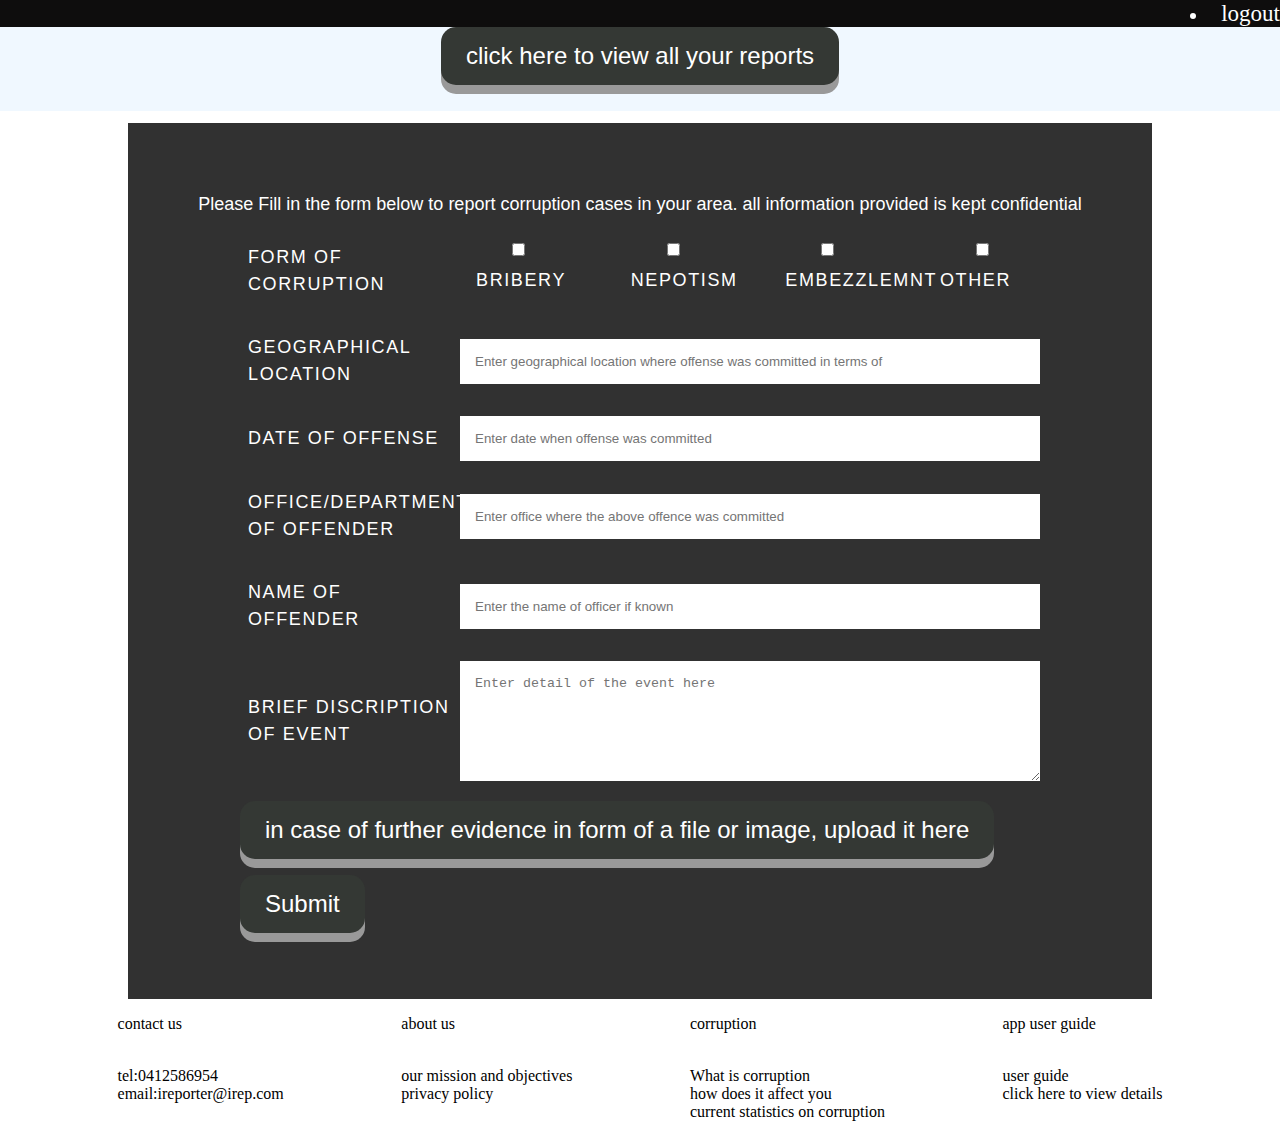
<file: html/use.html>
<!-- 
<!DOCTYPE html>
<html>
	<head>
		<meta charset="utf-8">
		<meta name="viewport" content="width=device-width, initial-scale=1.0">      
		<title>Ireporter</title>
        <link rel="stylesheet" href="../css/style.css">
        <script src = "js/general.js"></script> 
	</head>

	<body class="home-page" >


	<div id="container">

		<header class="header">
			<div class="company-banner">
				<img src="../img/log.png" alt="company-logo>" >
				<h1>I-reporter</h1><span class="clear"></span>
			</div>

			<nav>
				<ul class="menu">
					<li><a href="../index.html">Home</a></li>
					<li class="selected"><a href="signup.html">SignUp</a></li>
					<li><a href="login.html">Login</a></li>
				</ul>
			</nav>
		</header>

    
</div>
<div class = "subheader">
        <a href="user_dash.html"><button id = "viewreports">click here to view all your reports</button></a>

</div>

<div id="container">
    <form id = "reportform">
        <p class = "formheading">Please Fill in the form below to report corruption cases in your area. all information provided is kept confidential</p>

      <ul class="flex-outer">
            <li>
                    <p>form of corruption</p>
                    <ul class="flex-inner">
                      <li>
                        <input type="checkbox" id="bribes">
                        <label for="bribes">bribery</label>
                      </li>
                      <li>
                        <input type="checkbox" id="nepotism">
                        <label for="nepotism">nepotism</label>
                      </li>
                      <li>
                        <input type="checkbox" id="embezzzlement">
                        <label for="embezzlement">embezzlemnt</label>
                      </li>
            

                      <li>
                        <input type="checkbox" id="other">
                        <label for="other">Other</label>
                      </li>
                    </ul>
                  </li>
        <li>
          <label for="geog">geographical location</label>
          <input type="text" id="first-name" placeholder="Enter geographical location where offense was committed in terms of ">
        </li>
        <li>
          <label for="date">date of offense</label>
          <input type="text" id="date" placeholder="Enter date when offense was committed">
        </li>
        <li>
          <label for="department">office/department of offender</label>
          <input type="department" id="department" placeholder="Enter office where the above offence was committed">
        </li>
        <li>
          <label for="Name">Name of offender</label>
          <input type="text" id="Name" placeholder="Enter the name of officer if known">
        </li>
        <li>
          <label for="discription">brief discription of event</label>
          <textarea rows="6" id="discription" placeholder="Enter detail of the event here"></textarea>
        </li>
        <button type="submit">in case of further evidence in form of a file or image, upload it here</button>
          <button type="submit">Submit</button>
        </li>
      </ul>
      
    </form>
    <div id = "corruption-cases">
           <P>To see the full detail of the corruption case, please click on it</P> 
        <p id = "bribe"  onclick="Bribe()">1. Bribery extorted from passenger by afande kajejema</p>
            <div id = "bribedetail">
                    <p class = "title">date of offense:</p>
                    <p> 12,02,2014</p>
                   <p class = "title">form of corruption:</p>
                   <p> bribery</p> 
                   <p class = "title">place where corruption was done:</p>
                   <p> Masaka-Road</p>
                   <p class = "title">Name of offending officer</p>
                   <p> Afande Kajejema</p>
                  <p class = "title">description of event:</p>
                    <p> I saw Kajejema recieve a bribe and after he let a truck in poor condition go ahesd to Masaka</p><br>
                   <p class = "title">My Recomendation:</p>
                   <p id = "intervantion"> Kindly chase the nigger from that rank he is so greedy</p>
                    <button onclick="delete_intervantion()">delete intervation</button>
                    
                    <button onclick="edit_intervention()">edit intervation</button> 
                    <button onclick="edit_geographical()">modify Geographical location</button> <br>
                    <div class ="pops">
                    <input id = "editintervation" type = "text" placeholder = "edit intervation">
        
                    <button id = "submits" type = "submit" value ="submit">submit</button>
                    <br>
                    <input id = "editlocation" type = "text" placeholder = "edit Geographical location">
        
                    <button id = "submit" type = "submit" value ="submit" >submit</button>
</div>
            </div>
            <p id ="embezzle"  onclick="Embezzle()">2. Embezzlemtnt by pharmacist Nanjego</p>
            <div id = "embezzlement">
                    <p class = "title">date of offense:</p>
                    <p> 12,02,2024</p>
                   <p class = "title">form of corruption:</p>
                   <p> embezzlement</p> 
                   <p class = "title">place where corruption was done:</p>
                   <p>Nakapiriiti pharmacy</p>
                   <p class = "title">Name of offending officer</p>
                   <p> Nanjego</p>
                  <p class = "title">description of event:</p>
                    <p> Najego without authorisatoin went to teh pharmacy at night and took a box of drugs and stored tehm in her drugshop.</p><br>
                   <p class = "title">My Recomendation:</p>
                   <p id = "intervantions"> Kindly chase the nigger from that pharmacy she is a thief</p>
                    <button onclick="deletes_intervantion()">delete intervation</button>
                    <button onclick="edits_intervention()">edit intervation</button>
                    
            </div>
            
        </div>
  </div>

  
    </div>
    <footer>
      <div class = "contacts">
              <p>contact us</p> <br>
          tel:0412586954<br>
          email:ireporter@irep.com</div>
         <div class = "about">
             <p>about us</p><br>
              our mission and objectives<br>
              privacy policy 
         </div>
         <div class = "info">
          <p>corruption</p><br>
              What is corruption<br>
              how does it affect you<br>
              current statistics on corruption
      </div>
      <div class = "info">
              <p>app user guide</p><br>
                  user guide<br>
                  click here to view details<br>
                  
          </div>
      </div> 
</footer>
    </body> -->

    <!DOCTYPE html>
    <html>
    <head>
    <meta name="viewport" content="width=device-width, initial-scale=1.0">
    <link rel = "stylesheet"
    type = "text/css"
    href = "../css/sty.css" />
     <!-- <script src = "js/general.js" -->
    </head>
    <body>
    <script src = "../js/general.js"></script> 
    
    <div class = "navigation">
        
<!--         
            <a href = "../index.html">home</a>
            <a href = "../index.html">logout</a> -->
            <li><a href="../index.html">logout</a></li>
            <!-- <li></li> <a href="signup.html">SignUp</a></li>
            <li  class="selected"><a href="login.html">User-Login</a></li>
            <li><a href="login_admin.html">AdminLogin</a></li> -->
        
    </div>
    <div class = "subheader">
            <a href = "user_dash.html"><button id = "viewreports">click here to view all your reports</button></a>
    
    </div>
    
    <div id="container">
        <form id = "reportform">
            <p class = "formheading">Please Fill in the form below to report corruption cases in your area. all information provided is kept confidential</p>
    
          <ul class="flex-outer">
                <li>
                        <p>form of corruption</p>
                        <ul class="flex-inner">
                          <li>
                            <input type="checkbox" id="bribes">
                            <label for="bribes">bribery</label>
                          </li>
                          <li>
                            <input type="checkbox" id="nepotism">
                            <label for="nepotism">nepotism</label>
                          </li>
                          <li>
                            <input type="checkbox" id="embezzzlement">
                            <label for="embezzlement">embezzlemnt</label>
                          </li>
                
    
                          <li>
                            <input type="checkbox" id="other">
                            <label for="other">Other</label>
                          </li>
                        </ul>
                      </li>
            <li>
              <label for="geog">geographical location</label>
              <input type="text" id="first-name" placeholder="Enter geographical location where offense was committed in terms of ">
            </li>
            <li>
              <label for="date">date of offense</label>
              <input type="text" id="date" placeholder="Enter date when offense was committed">
            </li>
            <li>
              <label for="department">office/department of offender</label>
              <input type="department" id="department" placeholder="Enter office where the above offence was committed">
            </li>
            <li>
              <label for="Name">Name of offender</label>
              <input type="text" id="Name" placeholder="Enter the name of officer if known">
            </li>
            <li>
              <label for="discription">brief discription of event</label>
              <textarea rows="6" id="discription" placeholder="Enter detail of the event here"></textarea>
            </li>
            <button type="submit">in case of further evidence in form of a file or image, upload it here</button>
              <button type="submit">Submit</button>
            </li>
          </ul>
          
        </form>
        <!-- <div id = "corruption-cases">
               <P>To see the full detail of the corruption case, please click on it</P> 
            <p id = "bribe"  onclick="Bribe()">1. Bribery extorted from passenger by afande kajejema</p>
                <div id = "bribedetail">
                        <p class = "title">date of offense:</p>
                        <p> 12,02,2014</p>
                       <p class = "title">form of corruption:</p>
                       <p> bribery</p> 
                       <p class = "title">place where corruption was done:</p>
                       <p> Masaka-Road</p>
                       <p class = "title">Name of offending officer</p>
                       <p> Afande Kajejema</p>
                      <p class = "title">description of event:</p>
                        <p> I saw Kajejema recieve a bribe and after he let a truck in poor condition go ahesd to Masaka</p><br>
                       <p class = "title">My Recomendation:</p>
                       <p id = "intervantion"> Kindly chase the nigger from that rank he is so greedy</p>
                        <button onclick="delete_intervantion()">delete intervation</button>
                        
                        <button onclick="edit_intervention()">edit intervation</button> 
                        <button onclick="edit_geographical()">modify Geographical location</button> <br>
                        <div class ="pops">
                        <input id = "editintervation" type = "text" placeholder = "edit intervation">
            
                        <button id = "submits" type = "submit" value ="submit">submit</button>
                        <br>
                        <input id = "editlocation" type = "text" placeholder = "edit Geographical location">
            
                        <button id = "submit" type = "submit" value ="submit" >submit</button>
    </div>
                </div>
                <p id ="embezzle"  onclick="Embezzle()">2. Embezzlemtnt by pharmacist Nanjego</p>
                <div id = "embezzlement">
                        <p class = "title">date of offense:</p>
                        <p> 12,02,2024</p>
                       <p class = "title">form of corruption:</p>
                       <p> embezzlement</p> 
                       <p class = "title">place where corruption was done:</p>
                       <p>Nakapiriiti pharmacy</p>
                       <p class = "title">Name of offending officer</p>
                       <p> Nanjego</p>
                      <p class = "title">description of event:</p>
                        <p> Najego without authorisatoin went to teh pharmacy at night and took a box of drugs and stored tehm in her drugshop.</p><br>
                       <p class = "title">My Recomendation:</p>
                       <p id = "intervantions"> Kindly chase the nigger from that pharmacy she is a thief</p>
                        <button onclick="deletes_intervantion()">delete intervation</button>
                        <button onclick="edits_intervention()">edit intervation</button>
                        
                </div>
                
            </div> -->
      </div>
    
      
        </div>
        <footer>
          <div class = "contacts">
                  <p>contact us</p> <br>
              tel:0412586954<br>
              email:ireporter@irep.com</div>
             <div class = "about">
                 <p>about us</p><br>
                  our mission and objectives<br>
                  privacy policy 
             </div>
             <div class = "info">
              <p>corruption</p><br>
                  What is corruption<br>
                  how does it affect you<br>
                  current statistics on corruption
          </div>
          <div class = "info">
                  <p>app user guide</p><br>
                      user guide<br>
                      click here to view details<br>
                      
              </div>
          </div> 
    </footer>
        </body>
</file>
<file: css/style.css>
body{
	background-color: #302d2d;
	background-image: url(../img/cor.jpg);
}

#container {
	width:100%;
	margin: 0 auto;
}
#signup{
    background-color: aliceblue;
    width: 30%;
    margin: 2%;
    padding: 1%;
    -ms-flex-item-align: center;
}

h1{
	color: #F1F1F1;
	font-size: 32px	;
	font-family: 'Lato', sans-serif;
	
}
h3{
	text-align: center;
}
p,h1,h2,h3,h4,label,legend,.col4 li,table{
	color: #fff;
}

/* Columns*/

.col4,.col3,.col6,.col9,.col12 {
    float: left;
    padding:10px;
}
.col4 {
    width: 30%;
}
.col3 {
    width: 25%;
}
.col6 {
    width: 50%;
}
.col9 {
    width: 70%;
}
.col12 {
    width: 100%;
}

.col3 .row{
	padding: 20px
}
.clear {
    clear: both;
    display: block;
}

.company-banner img{
	margin: 0px 15px 0px 20px;
	width: auto;
	max-height: 80px;
	padding: 0;
}
.company-banner h1{
	margin-left: 15px,
}
.company-banner img,.company-banner h1{
	float: left;
}

.menu{
	font:1em Georgia;
	list-style: none;
	padding: 0;
	margin;0;
	background-color: #fff;
	text-transform: uppercase;
	/*border-bottom: 3px solid #000;*/
	/*border-top:1px solid #ddd;*/
	text-align: center;
	font-family: Helvetica, Arial, sans-serif;
}

.menu li{
	display:inline-block;
	padding: 5px 15px 4px 15px;
}

.menu li a{
	color: #333333;
	text-decoration: none;
	line-height: 3em;
}

.menu li a:hover {
	color: #992211;
}

.menu li.selected{
	background:#333333;
}

.menu li.selected a{
	color:#fff;
}


footer {
    padding: 20px;
    text-align: center;
    background: #292929;
}

footer li{
	text-align: left;
	list-style: none;
	margin-left: 20px;
	line-height: 1.6em;
}


.home-page{
	background-image: url(../img/bg_home.png);
	text-align: center;

}

.home-content h1 {
	border-bottom: 2px solid #fff;
	border-top:2px solid #fff;
	color: #F1F1F1;
	font-family: 'Lato', sans-serif;
	font-size: 32px	
	line-height: 4em;
	padding: 15px 0px 15px 0px;
	margin: 0 0 4em 0;

}
.home-page p {
	color: #F1F1F1;
	font-family:  "Poppins",sans-serif;
	font-size: 24px;
	max-width: 1000px;
	text-transform: uppercase;
	line-height: 1.5em;
	margin: 3em auto 3em auto;
}

.btn-large,form input[type="submit"]{

	width: 300px;
	height: 70px;
	font-family: Helvetica, Arial, sans-serif;
	font-size: 1.5em;
	background-color: #333333;
	border: 1px solid #fff;
	color: #ffffff;
	margin-right: 1em;
}
.btn-large:hover{
	color: #992211;
	border: 1px solid #992211;

}
form{
	padding: 30px;
}

form input[type="submit"]{
	width: 100%;
	max-height: 70px
}

.home-content{
	background-color: #00000006;

}



.product img,.client img{
	border: 1px solid #fff;
	width: 100%;
	max-height: 300px;
	text-align:center;
	margin:  auto 0 auto 0;
}
.product p,.client p{
	font-style: "Poppins",sans-serif;
	margin:  0 auto 1em auto;

}
.client,.product{
	border: 1px solid #fff;
}

#filter-btn{
	width: 150px;
	height: 40px;
}
form input[type="search"],.filter select{
	padding: 15px;
	width: auto;
	margin: 5px;
	font-size: 18px;
}
table{
	width: 100%;
	border-collapse: collapse;
}

th, td {
    text-align: left;
    padding: 8px;
}

tr:nth-child(even){background-color: #1abc9c}
tr:nth-child(odd){background-color: #2980b9}

.table{
	min-height: 500px;
}

.icons img{
	margin:  15px 0 15px 0;
}

h1{
	color: #F1F1F1;
	font-size: 32px	;
	font-family: 'Lato', sans-serif;
	
}
h3{
	text-align: center;
}
p,h1,h2,h3,h4,label,legend,.col4 li,table{
	color: #fff;
}

/* Columns*/

.col4,.col3,.col6,.col9,.col12 {
    float: left;
    padding:10px;
}
.col4 {
    width: 30%;
  
}
.col3 {
    width: 25%;
}
.col6 {
    width: 50%;
}
.col9 {
    width: 70%;
}
.col12 {
    width: 100%;
}

.col3 .row{
	padding: 20px
}
.clear {
    clear: both;
    display: block;
}
form{
	padding: 30px;
}

form input[type="text"],form input[type="password"],form input[type="email"],textarea,form select{
	padding: 15px;
	width: 80%;
	margin: 15px;
	font-size: 18px;

}
form input[type="submit"]{
	width: 100%;
	max-height: 70px
}
/* #container {
  width: 80%;
  max-width: 1200px;
  margin: 0 auto;
  font: normal 18px/1.5 "Fira Sans", "Helvetica Neue", sans-serif;
  background: rgb(49, 49, 49);
  color: #fff;
  padding: 50px 0;
} */

#container * {
  box-sizing: border-box;

  
}

.flex-outer,
.flex-inner {
  list-style-type: none;
  padding: 0;
}

.flex-outer {
  max-width: 800px;
  margin: 0 auto;
}

.flex-outer li,
.flex-inner {
  display: flex;
  flex-wrap: wrap;
  align-items: center;
}

.flex-inner {
  padding: 0 8px;
  justify-content: space-between;  
}

.flex-outer > li:not(:last-child) {
  margin-bottom: 20px;
}

.flex-outer li label,
.flex-outer li p {
  padding: 8px;
  font-weight: 300;
  letter-spacing: .09em;
  text-transform: uppercase;
}

.flex-outer > li > label,
.flex-outer li p {
  flex: 1 0 120px;
  max-width: 220px;
}

.flex-outer > li > label + *,
.flex-inner {
  flex: 1 0 220px;
}

.flex-outer li p {
  margin: 0;
}

.flex-outer li input:not([type='checkbox']),
.flex-outer li textarea {
  padding: 15px;
  border: none;
  display: flex;
  flex-direction: column;
  flex-wrap: wrap;
}

.flex-outer li button {
  margin-left: auto;
  padding: 8px 16px;
  border: none;
  background: #333;
  color: #f2f2f2;
  text-transform: uppercase;
  letter-spacing: .09em;
  border-radius: 2px;
}

.flex-inner li {
  width: 100px;
}
.navigation{
  display: flex;
  background-color: rgb(14, 13, 13);
  justify-content: flex-end;
  color: white;

    
}
.navigation a{
  display: inline;
  color:white;
  padding-right: 2%;
  text-decoration: none;
  padding-top: 1%;
  padding-bottom: 1%;
  font-size: 120%;
}
.formheading{
  text-align: center;
}

.navigation li{
    font-size: 120%;
    padding-left: 1%;
}
.subheader{
  background-color: aliceblue;
  font-size: 1%;
  text-align: center;
  margin-bottom: 1%;
}
button{
  
      display: inline-block;
      padding: 15px 25px;
      font-size: 24px;
      cursor: pointer;
      text-align: center;
      text-decoration: none;
      outline: none;
      color: #fff;
      background-color: rgb(52, 56, 52);
      border: none;
      border-radius: 15px;
      box-shadow: 0 9px #999;
      margin-bottom:2%; 
    }

#corruptioncases h1{
background-color: pink;
}
#changestatus{
display: none;
float:center;
}
#bribedetail{
  display: none;
  
  flex-wrap: wrap;
  align-items: center;
  text-align: center;
  background-color: antiquewhite;
  color: black;
}
#editintervation{
  display: none;
  text-align: center;
}
#editlocation{
  display: none;
}
#submits{
  display: none;
}
.pops{
  text-align: center;
}
.pops input{
  width: 100%;
  height: 1%;
}
.pops button{
  text-align: center;
  
}
#submit{
  display: none;
}
#editlocation{
  display: none;
}
.title{
  background-color: #f2f2f2;
  padding: 8px;
  font-weight: 300;
  letter-spacing: .09em;
  text-transform: uppercase;
}
#embezzlement{
  display: none;
  text-align: center;
  background-color: antiquewhite;
  color: black;
  padding-left: 20%;
  
}
    
    button:hover {background-color: #3e8e41}
    
    button:active {
      background-color: #3e8e41;
      box-shadow: 0 5px #666;
      transform: translateY(4px);
    }
#bribe:hover{
background-color: #666;
}
#embezzle:hover{
background-color: #666;
}
#logo{
font-family: fantasy;
display: flex;
justify-content: flex-start;
}
footer{
display: flex;
justify-content: space-evenly;
/* background-image: url(../img/shout.jpg); */
color: #000;

}
input{
width: 100%;
}
@media screen and (max-width: 600px){
footer {
flex-direction: column;
background-image: none;
text-align: center;

} 
/* input[type =text], select, placeholder, textarea{
width: 100%;
max-width: 500px;
box-sizing: border-box;
resize: vertical;
} */
button{

font-size: 10px;

}
label{
text-transform: lowercase;
font-size: 100%;
}
.flex-outer li label,
.flex-outer li p {
padding: 7px;
font-weight: 200;
letter-spacing: .09em;
text-transform: lowercase;
}
}
  


@media screen and (max-width: 1270px) {
  .col3,.col4, .col6,.col9,.col12 {
    width: 100%;
  }
}
</file>
<file: css/sty.css>
body {
    /* font: normal 18px/1.5 "Fira Sans", "Helvetica Neue", sans-serif;
    background: #3AAFAB;
    color: #fff;
    padding: 50px 0; */
    margin: 0%;
    
    
  }
  
  #container {
    width: 80%;
    max-width: 1200px;
    margin: 0 auto;
    font: normal 18px/1.5 "Fira Sans", "Helvetica Neue", sans-serif;
    background: rgb(49, 49, 49);
    color: #fff;
    padding: 50px 0;
  }

  #container * {
    box-sizing: border-box;
  }
  
  .flex-outer,
  .flex-inner {
    list-style-type: none;
    padding: 0;
  }
  
  .flex-outer {
    max-width: 800px;
    margin: 0 auto;
  }
  
  .flex-outer li,
  .flex-inner {
    display: flex;
    flex-wrap: wrap;
    align-items: center;
  }
  
  .flex-inner {
    padding: 0 8px;
    justify-content: space-between;  
  }
  
  .flex-outer > li:not(:last-child) {
    margin-bottom: 20px;
  }
  
  .flex-outer li label,
  .flex-outer li p {
    padding: 8px;
    font-weight: 300;
    letter-spacing: .09em;
    text-transform: uppercase;
  }
  
  .flex-outer > li > label,
  .flex-outer li p {
    flex: 1 0 120px;
    max-width: 220px;
  }
  
  .flex-outer > li > label + *,
  .flex-inner {
    flex: 1 0 220px;
  }
  
  .flex-outer li p {
    margin: 0;
  }
  
  .flex-outer li input:not([type='checkbox']),
  .flex-outer li textarea {
    padding: 15px;
    border: none;
    display: flex;
    flex-direction: column;
    flex-wrap: wrap;
  }
  
  .flex-outer li button {
    margin-left: auto;
    padding: 8px 16px;
    border: none;
    background: #333;
    color: #f2f2f2;
    text-transform: uppercase;
    letter-spacing: .09em;
    border-radius: 2px;
  }
  
  .flex-inner li {
    width: 100px;
  }
  .navigation{
    display: flex;
    background-color: rgb(14, 13, 13);
    justify-content: flex-end;
    color: white;

      
  }
  .navigation a{
    display: inline;
    color:white;
    padding-right: 2%;
    text-decoration: none;
    padding-top: 1%;
    padding-bottom: 1%;
    font-size: 120%;
  }
  .formheading{
    text-align: center;
  }

  .navigation li{
      font-size: 120%;
      padding-left: 1%;
  }
.subheader{
    background-color: aliceblue;
    font-size: 1%;
    text-align: center;
    margin-bottom: 1%;
}
button{
    
        display: inline-block;
        padding: 15px 25px;
        font-size: 24px;
        cursor: pointer;
        text-align: center;
        text-decoration: none;
        outline: none;
        color: #fff;
        background-color: rgb(52, 56, 52);
        border: none;
        border-radius: 15px;
        box-shadow: 0 9px #999;
        margin-bottom:2%; 
      }

#corruptioncases h1{
  background-color: pink;
}
#changestatus{
  display: none;
  float:center;
}
#bribedetail{
    display: none;
    
    flex-wrap: wrap;
    align-items: center;
    text-align: center;
    background-color: antiquewhite;
    color: black;
}
#editintervation{
    display: none;
    text-align: center;
}
#editlocation{
    display: none;
}
#submits{
    display: none;
}
.pops{
    text-align: center;
}
.pops input{
    width: 100%;
    height: 1%;
}
.pops button{
    text-align: center;
    
}
#submit{
    display: none;
}
#editlocation{
    display: none;
}
.title{
    background-color: #f2f2f2;
    padding: 8px;
    font-weight: 300;
    letter-spacing: .09em;
    text-transform: uppercase;
}
#embezzlement{
    display: none;
    text-align: center;
    background-color: antiquewhite;
    color: black;
    padding-left: 20%;
    
}
      
      button:hover {background-color: #3e8e41}
      
      button:active {
        background-color: #3e8e41;
        box-shadow: 0 5px #666;
        transform: translateY(4px);
      }
#bribe:hover{
  background-color: #666;
}
#embezzle:hover{
  background-color: #666;
}
#logo{
  font-family: fantasy;
  display: flex;
  justify-content: flex-start;
}
footer{
  display: flex;
justify-content: space-evenly;
/* background-image: url(../img/shout.jpg); */
color: #000;

}
input{
  width: 100%;
}
@media screen and (max-width: 600px){
  footer {
flex-direction: column;
 background-image: none;
 text-align: center;

} 
/* input[type =text], select, placeholder, textarea{
  width: 100%;
  max-width: 500px;
  box-sizing: border-box;
  resize: vertical;
} */
button{
 
  font-size: 10px;

}
label{
  text-transform: lowercase;
  font-size: 100%;
}
.flex-outer li label,
.flex-outer li p {
  padding: 7px;
  font-weight: 200;
  letter-spacing: .09em;
  text-transform: lowercase;
}
}
</file>
